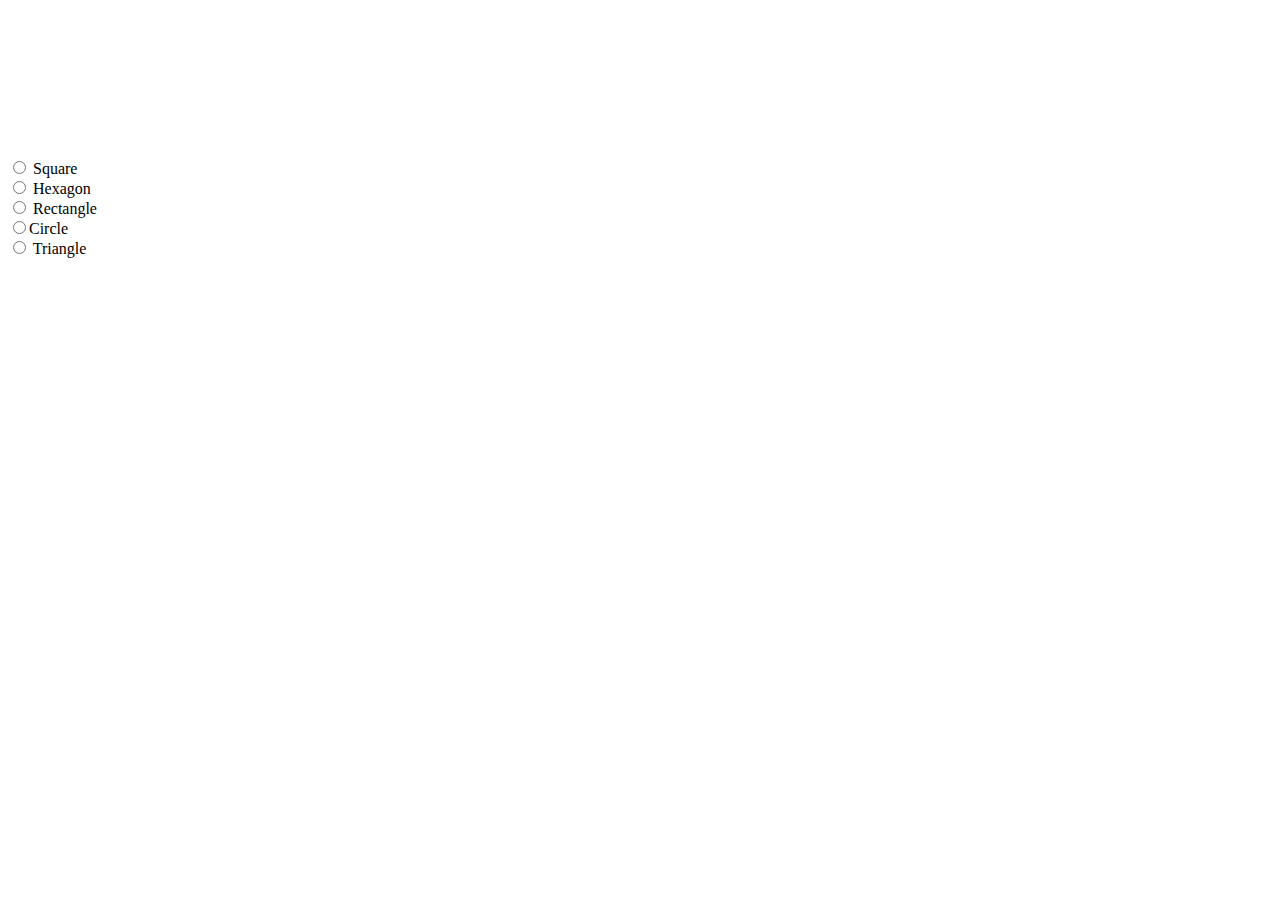
<file: JS-shapes/page.html>
<html>
<!-- <style>
	.inner-val{
		display: none
	}
</style> -->
<link rel="stylesheet" type="text/css" href="css1.css">
<body>
<canvas id="shaping" class="shaping1">
	
</canvas>
<form>
  <input type="radio" name="shape" value="square" onclick="shapee('square')"> Square<br>
    <input type="radio" name="shape" value="hexagon" onclick="shapee('hexagon')" >  Hexagon<br>
   <input type="radio" name="shape" value="rectangle" onclick="shapee('rectangle')">  Rectangle<br>
   <input type="radio" name="shape" value="circle" onclick="shapee('circle')" >Circle<br>
   <input type="radio" name="shape" value="triangle" onclick="shapee('triangle')" > Triangle<br>
</form> 
<section class="calc-value">
	<section id="square-val" class="inner-val">
		Side<input type="number" id="sq-val"><br> 
		<button onclick="output_square()">Calculate</button><br>
		Area<input disabled id="sq-area"></div><br>
		Perimeter<input disabled id="sq-peri"></div><br>
	</section>
	<section id="rectangle-val" class="inner-val">
		Length<input type="number" id="rec-len"><br>
		Breadth<input type="number" id="rec-bre"><br> 
		<button onclick="output_rectangle()">Calculate</button><br>
		Area<input disabled id="rec-area"></div><br>
		Perimeter<input disabled id="rec-peri"></div>
	</section>
	<section id="triangle-val" class="inner-val">
		Side 1<input type="number" id="tri-s1"><br>
		Side 2<input type="number" id="tri-s2"><br> 
		Side 3<input type="number" id="tri-s3"><br> 
		<button onclick="output_triangle()">Calculate</button><br>
		Area<input disabled id="tri-area"></div><br>
		Perimeter<input disabled id="tri-peri"></div>
	</section>
	<section id="circle-val" class="inner-val">
		Radius<input type="number" id="circ-r"><br>
		<button onclick="output_circle()">Calculate</button><br>
		Area<input disabled id="circ-area"></div><br>
		Perimeter<input disabled id="circ-peri"></div>
	</section>
	<section id="hexagon-val" class="inner-val">
		Side<input type="number" id="hex-s"><br>
		<button onclick="output_hexagon()">Calculate</button><br>
		Area<input disabled id="hex-area"></div><br>
		Perimeter<input disabled id="hex-peri"></div>
	</section>
</section>

</body>
<script src="javas.js"></script>
</html>
</file>
<file: JS-shapes/css1.css>
.inner-val{
	display: none
}


.rectangle {
	width: 200px;
	height: 100px;
	background: red;
}
</file>
